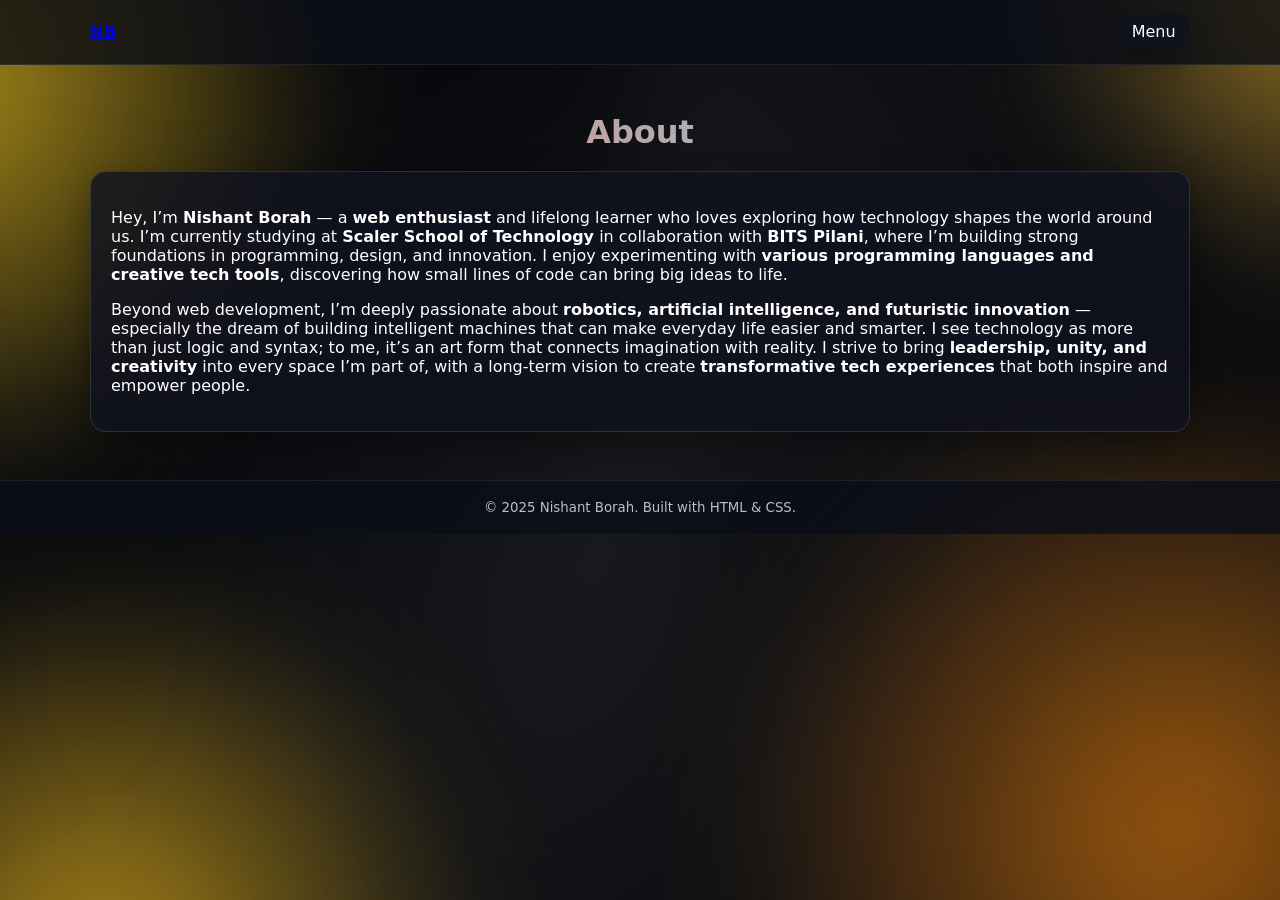
<file: about.html>
<!DOCTYPE html><html lang="en"><head>
<meta charset="utf-8"><meta name="viewport" content="width=device-width, initial-scale=1">
<title>About — Nishant Borah</title><link rel="stylesheet" href="styles.css">
</head><body>
<div class="aurora" aria-hidden="true"></div>
<header><div class="container nav">
  <a class="logo" href="index.html">NB</a>
  <nav aria-label="Primary"><details class="dropdown"><summary>Menu</summary>
    <div class="menu">
      <a href="index.html">Home</a><a href="about.html" aria-current="page">About</a>
      <a href="skills.html">Skills</a><a href="projects.html">Projects</a><a href="contact.html">Contact</a>
    </div></details></nav>
</div></header>

<main><section class="container">
  <h1 class="section-title">About</h1>
  <div class="card"><p>Hey, I’m <strong>Nishant Borah</strong> — a <strong>web enthusiast</strong> and lifelong learner who loves exploring how technology shapes the world around us. I’m currently studying at <strong>Scaler School of Technology</strong> in collaboration with <strong>BITS Pilani</strong>, where I’m building strong foundations in programming, design, and innovation. I enjoy experimenting with <strong>various programming languages and creative tech tools</strong>, discovering how small lines of code can bring big ideas to life.</p>
<p>Beyond web development, I’m deeply passionate about <strong>robotics, artificial intelligence, and futuristic innovation</strong> — especially the dream of building intelligent machines that can make everyday life easier and smarter. I see technology as more than just logic and syntax; to me, it’s an art form that connects imagination with reality. I strive to bring <strong>leadership, unity, and creativity</strong> into every space I’m part of, with a long-term vision to create <strong>transformative tech experiences</strong> that both inspire and empower people.</p>
</div>
</section></main>

<footer><div class="container foot"><small>&copy; 2025 Nishant Borah. Built with HTML &amp; CSS.</small></div></footer>
</body></html>
</file>
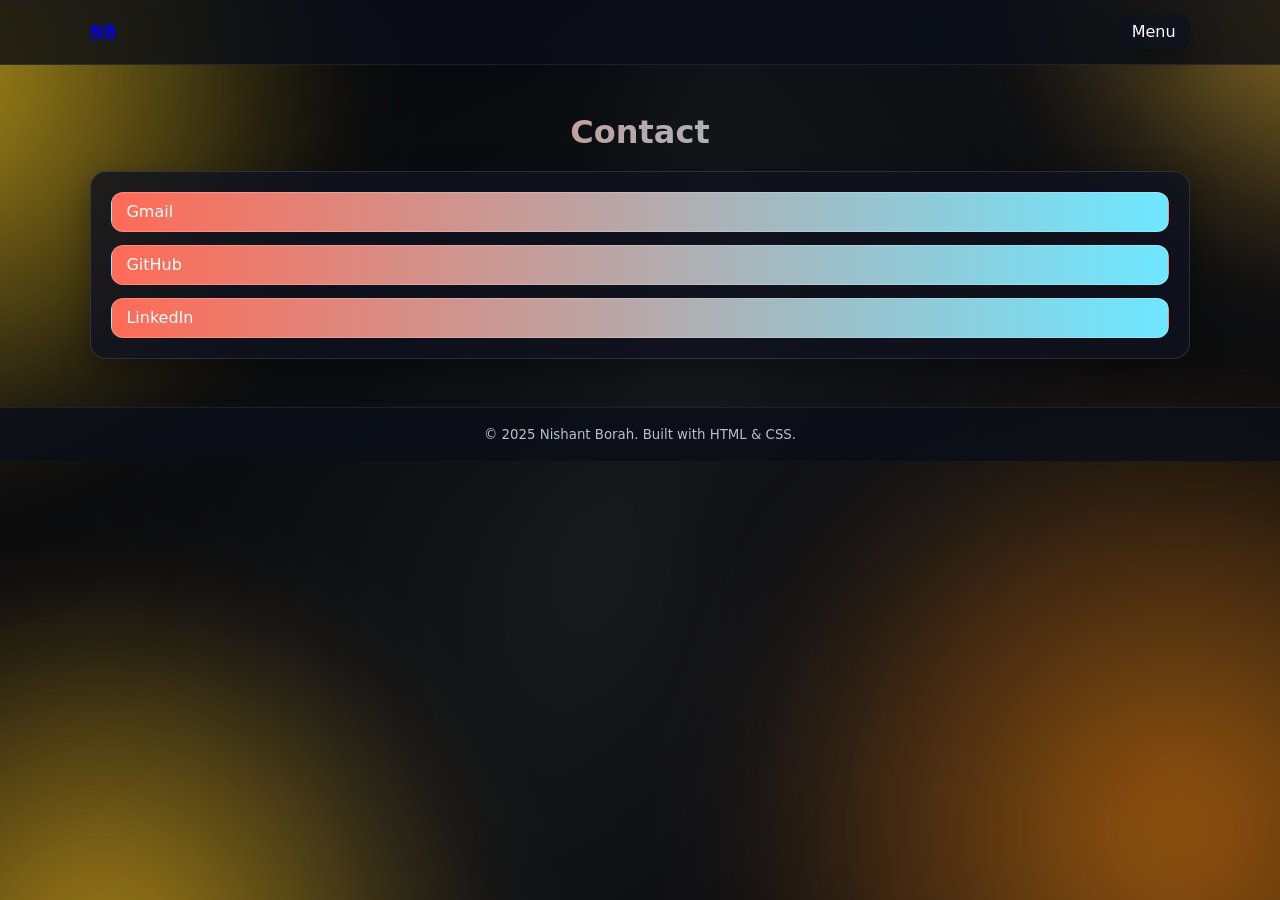
<file: contact.html>
<!DOCTYPE html><html lang="en"><head>
<meta charset="utf-8"><meta name="viewport" content="width=device-width, initial-scale=1">
<title>Contact — Nishant Borah</title><link rel="stylesheet" href="styles.css">
</head><body>
<div class="aurora" aria-hidden="true"></div>
<header><div class="container nav">
  <a class="logo" href="index.html">NB</a>
  <nav aria-label="Primary"><details class="dropdown"><summary>Menu</summary>
    <div class="menu">
      <a href="index.html">Home</a><a href="about.html">About</a><a href="skills.html">Skills</a>
      <a href="projects.html">Projects</a><a href="contact.html" aria-current="page">Contact</a>
    </div></details></nav>
</div></header>

<main><section class="container">
  <h1 class="section-title">Contact</h1>
  <div class="card">
    <div class="links">
      <a class="btn" href="mailto:nishant.25bcs10754@sst.scaler.com">Gmail</a>
      <a class="btn" href="https://github.com/Nishant-chilled" target="_blank" rel="noopener">GitHub</a>
      <a class="btn" href="https://www.linkedin.com/in/nishant-borah-016656388" target="_blank" rel="noopener">LinkedIn</a>
    </div>
  </div>
</section></main>

<footer><div class="container foot"><small>&copy; 2025 Nishant Borah. Built with HTML &amp; CSS.</small></div></footer>
</body></html>
</file>
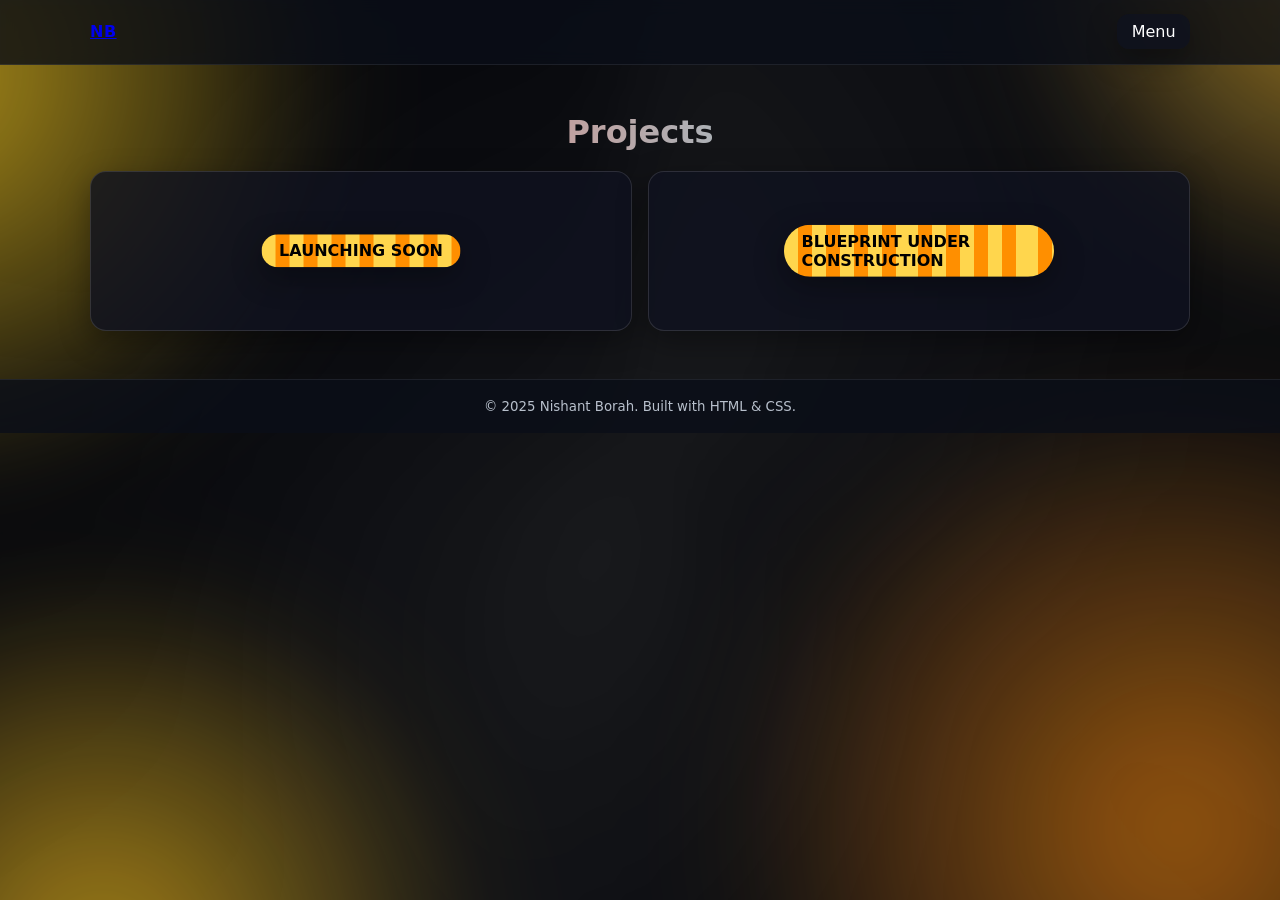
<file: projects.html>
<!DOCTYPE html><html lang="en"><head>
<meta charset="utf-8"><meta name="viewport" content="width=device-width, initial-scale=1">
<title>Projects — Nishant Borah</title><link rel="stylesheet" href="styles.css">
</head><body>
<div class="aurora" aria-hidden="true"></div>
<header><div class="container nav">
  <a class="logo" href="index.html">NB</a>
  <nav aria-label="Primary"><details class="dropdown"><summary>Menu</summary>
    <div class="menu">
      <a href="index.html">Home</a><a href="about.html">About</a><a href="skills.html">Skills</a>
      <a href="projects.html" aria-current="page">Projects</a><a href="contact.html">Contact</a>
    </div></details></nav>
</div></header>

<main><section class="container">
  <h1 class="section-title">Projects</h1>
  <div class="projects">
    <div class="card project-card"><div class="ribbon">Launching Soon</div></div>
    <div class="card project-card"><div class="ribbon">Blueprint Under Construction</div></div>
  </div>
</section></main>

<footer><div class="container foot"><small>&copy; 2025 Nishant Borah. Built with HTML &amp; CSS.</small></div></footer>
</body></html>
</file>
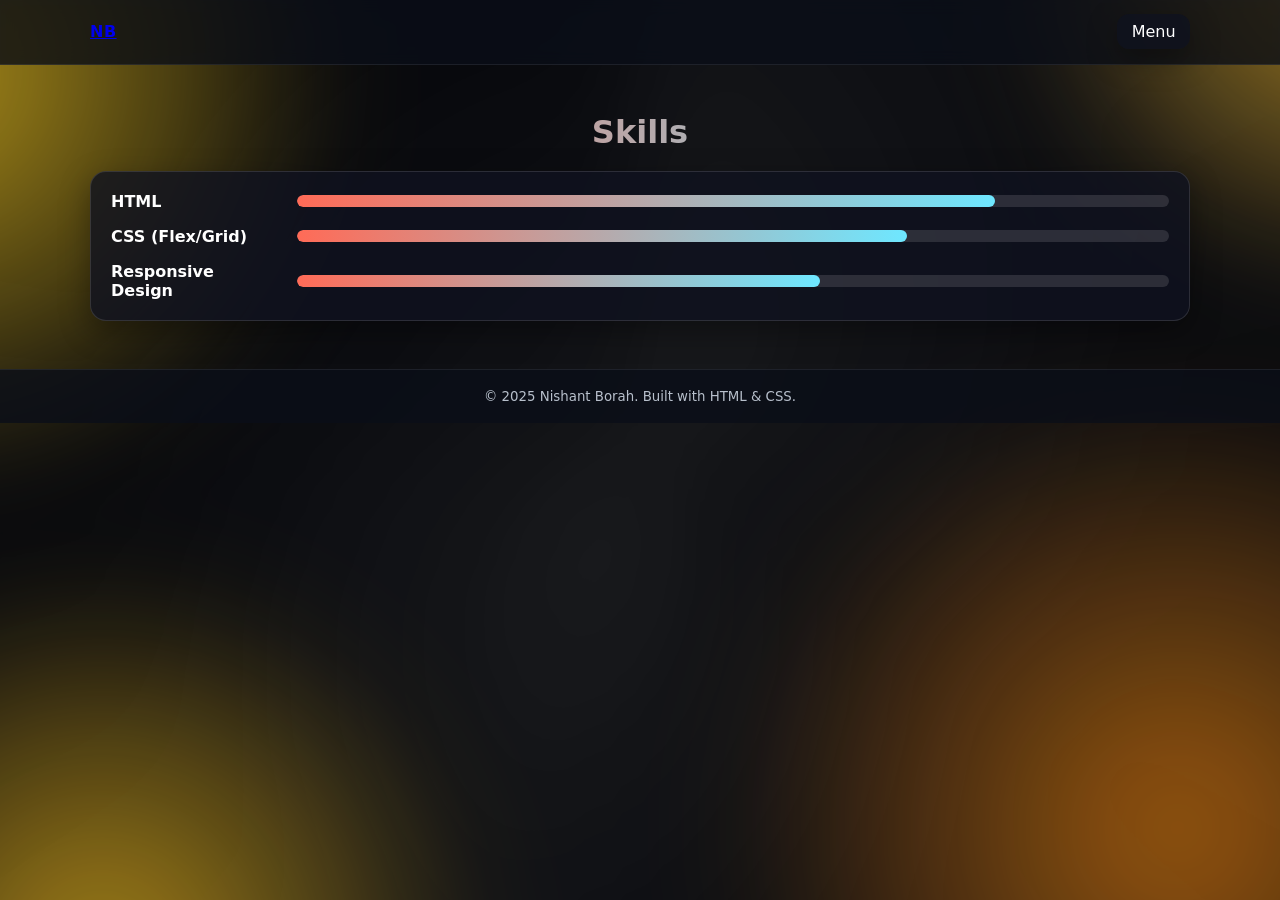
<file: skills.html>
<!DOCTYPE html><html lang="en"><head>
<meta charset="utf-8"><meta name="viewport" content="width=device-width, initial-scale=1">
<title>Skills — Nishant Borah</title><link rel="stylesheet" href="styles.css">
</head><body>
<div class="aurora" aria-hidden="true"></div>
<header><div class="container nav">
  <a class="logo" href="index.html">NB</a>
  <nav aria-label="Primary"><details class="dropdown"><summary>Menu</summary>
    <div class="menu">
      <a href="index.html">Home</a><a href="about.html">About</a>
      <a href="skills.html" aria-current="page">Skills</a><a href="projects.html">Projects</a><a href="contact.html">Contact</a>
    </div></details></nav>
</div></header>

<main><section class="container">
  <h1 class="section-title">Skills</h1>
  <div class="card skills">
    <div class="row"><strong>HTML</strong><div class="bar"><i></i></div></div>
    <div class="row"><strong>CSS (Flex/Grid)</strong><div class="bar"><i></i></div></div>
    <div class="row"><strong>Responsive Design</strong><div class="bar"><i></i></div></div>
  </div>
</section></main>

<footer><div class="container foot"><small>&copy; 2025 Nishant Borah. Built with HTML &amp; CSS.</small></div></footer>
</body></html>
</file>
<file: styles.css>
:root{--fg:#fff;--muted:#b8c0cc;--card:#0f1220cc;--accent:#ff6b57;--accent-2:#6ee7ff;--radius:16px;--shadow:0 10px 30px rgba(0,0,0,.35);--maxw:1100px;--aur1:#facc15;--aur2:#fbbf24;--aur3:#eab308;--aur4:#d97706;}

*{box-sizing:border-box}html,body{height:100%}
body{margin:0;font-family:Inter,system-ui,-apple-system,Segoe UI,Roboto,Arial,sans-serif;color:var(--fg);background:#07070a;overflow-x:hidden}
.container{width:min(100% - 2rem,var(--maxw));margin-inline:auto}

/* Aurora background */
.aurora{position:fixed;inset:0;z-index:-1;overflow:hidden;background:#05060a}
.aurora::before,.aurora::after{content:"";position:absolute;inset:-20%;filter:blur(50px);opacity:.7;mix-blend-mode:screen}
.aurora::before{background:
  radial-gradient(60vmax 60vmax at 10% 20%,var(--aur1) 0%,transparent 55%),
  radial-gradient(50vmax 50vmax at 90% 10%,var(--aur2) 0%,transparent 55%),
  radial-gradient(55vmax 55vmax at 20% 90%,var(--aur3) 0%,transparent 55%),
  radial-gradient(65vmax 65vmax at 80% 80%,var(--aur4) 0%,transparent 55%);
  animation:glow-move 22s ease-in-out infinite alternate}
.aurora::after{background:
  conic-gradient(from 0deg at 50% 50%,rgba(255,255,255,.06),transparent 35%,rgba(255,255,255,.06) 55%,transparent 80%),
  radial-gradient(70vmax 70vmax at 50% 50%,rgba(255,255,255,.08),transparent 60%);
  animation:sheen-rotate 40s linear infinite}
@keyframes glow-move{0%{transform:translate(0) scale(1)}50%{transform:translate(-5%,3%) scale(1.05)}100%{transform:translate(5%,-3%) scale(1.08)}}
@keyframes sheen-rotate{to{transform:rotate(360deg)}}

/* Header + dropdown */
header{position:sticky;top:0;backdrop-filter:saturate(130%) blur(8px);background:#0b0e18cc;border-bottom:1px solid rgba(255,255,255,.08);z-index:5}
.nav{display:flex;align-items:center;justify-content:space-between;gap:1rem;padding:.9rem 0}
.logo{font-weight:800;letter-spacing:.5px}
nav{position:relative}
details.dropdown>summary{list-style:none;cursor:pointer;padding:.5rem .9rem;border-radius:12px;background:var(--card);box-shadow:var(--shadow)}
details.dropdown>summary::-webkit-details-marker{display:none}
.menu{position:absolute;right:0;margin-top:.5rem;display:grid;gap:.35rem;min-width:220px;background:var(--card);padding:.6rem;border-radius:14px;box-shadow:var(--shadow)}
.menu a{padding:.5rem .7rem;border-radius:10px;color:var(--fg);text-decoration:none}
.menu a:hover{background:rgba(255,255,255,.06)}
.menu a[aria-current="page"]{background:rgba(255,255,255,.12);box-shadow:0 0 0 2px rgba(255,255,255,.1) inset}

/* Sections / cards / titles */
section{padding:3rem 0}
.section-title{text-align:center;margin:0 0 1.25rem;font-size:clamp(1.4rem,1rem + 2vw,2rem);background:linear-gradient(90deg,var(--accent),var(--accent-2));-webkit-background-clip:text;background-clip:text;color:transparent}
.card{background:var(--card);border:1px solid rgba(255,255,255,.12);border-radius:16px;box-shadow:var(--shadow);padding:1.25rem}

/* Home */
#home{min-height:calc(100dvh - 76px);display:grid;place-items:center;padding:2rem 0}
.hero{display:grid;gap:1rem;text-align:center}
.hero h1{margin:0;font-size:clamp(2rem,1.2rem + 4vw,3.5rem);background:linear-gradient(90deg,var(--accent),var(--accent-2));-webkit-background-clip:text;background-clip:text;color:transparent}
.role{font-weight:700}
.tags{display:flex;gap:.5rem;flex-wrap:wrap;justify-content:center}
.chip{padding:.35rem .6rem;border-radius:999px;background:#0f1220cc;border:1px solid rgba(255,255,255,.12)}

/* Find-me reveals */
.findme{margin-top:1rem;display:grid;gap:.75rem;justify-items:center}
details.reveal{width:min(560px,90%)}
details.reveal>summary{list-style:none;display:flex;align-items:center;gap:.6rem;cursor:pointer;padding:.65rem .9rem;border-radius:14px;background:var(--card);border:1px solid rgba(255,255,255,.12)}
details.reveal>summary::-webkit-details-marker{display:none}
details.reveal .panel{margin-top:.6rem;background:var(--card);border:1px solid rgba(255,255,255,.12);padding:.8rem 1rem;border-radius:14px}

/* Fixed-size mask icons */
.icon{display:inline-block;width:44px;height:44px;border-radius:50%;background:rgba(255,255,255,.12);background-color:#fff;-webkit-mask-size:22px 22px;mask-size:22px 22px;-webkit-mask-repeat:no-repeat;mask-repeat:no-repeat;-webkit-mask-position:center;mask-position:center}
.icon.github{-webkit-mask-image:url("data:image/svg+xml,%3Csvg xmlns='http://www.w3.org/2000/svg' viewBox='0 0 24 24'%3E%3Cpath fill='black' d='M12 .5a11.5 11.5 0 0 0-3.64 22.41c.58.1.8-.25.8-.57v-2.2c-3.26.72-3.95-1.4-3.95-1.4-.53-1.36-1.3-1.72-1.3-1.72-1.06-.72.08-.7.08-.7 1.17.08 1.78 1.2 1.78 1.2 1.04 1.78 2.74 1.26 3.4.96.1-.76.41-1.26.75-1.55-2.6-.3-5.33-1.3-5.33-5.78 0-1.28.46-2.33 1.2-3.15-.12-.3-.52-1.5.12-3.13 0 0 .98-.31 3.2 1.2a11.06 11.06 0 0 1 5.82 0c2.2-1.51 3.18-1.2 3.18-1.2.64 1.64.24 2.84.12 3.13.74.82 1.2 1.87 1.2 3.15 0 4.5-2.74 5.47-5.35 5.76.43.37.8 1.08.8 2.18v3.23c0 .32.22.68.82.56A11.5 11.5 0 0 0 12 .5Z'/%3E%3C/svg%3E")}
.icon.linkedin{-webkit-mask-image:url("data:image/svg+xml,%3Csvg xmlns='http://www.w3.org/2000/svg' viewBox='0 0 24 24'%3E%3Cpath fill='black' d='M4.98 3.5a2.5 2.5 0 1 0 0 5 2.5 2.5 0 0 0 0-5ZM3 8.98h3.96V21H3zM9.5 8.98H13v1.64h.05c.48-.9 1.66-1.85 3.41-1.85 3.65 0 4.33 2.4 4.33 5.52V21h-3.95v-5.36c0-1.28-.02-2.93-1.79-2.93-1.8 0-2.07 1.4-2.07 2.84V21H9.5z'/%3E%3C/svg%3E")}
.icon.gmail{-webkit-mask-image:url("data:image/svg+xml,%3Csvg xmlns='http://www.w3.org/2000/svg' viewBox='0 0 24 24'%3E%3Cpath fill='black' d='M20 4H4a2 2 0 0 0-2 2v12a2 2 0 0 0 2 2h16a2 2 0 0 0 2-2V6a2 2 0 0 0-2-2Zm0 3.23v.17l-7.2 5.4a1 1 0 0 1-1.6 0L4 7.4v-.17L12 12l8-4.77Z'/%3E%3C/svg%3E")}

/* Skills bars */
.skills{display:grid;gap:1rem}
.row{display:grid;grid-template-columns:170px 1fr;align-items:center;gap:1rem}
.bar{height:12px;border-radius:999px;background:rgba(255,255,255,.12);overflow:hidden}
.bar i{display:block;height:100%;width:0%;background:linear-gradient(90deg,var(--accent),var(--accent-2));border-radius:inherit;animation:fill 1.6s ease forwards}
.row:nth-child(1) .bar i{--target:80%;animation-delay:.2s}
.row:nth-child(2) .bar i{--target:70%;animation-delay:.6s}
.row:nth-child(3) .bar i{--target:60%;animation-delay:1s}
@keyframes fill{to{width:var(--target)}}

/* Projects ribbons */
.projects{display:grid;grid-template-columns:repeat(auto-fit,minmax(260px,1fr));gap:1rem}
.project-card{position:relative;min-height:160px;display:grid;place-items:center;padding:2rem 1rem}
.ribbon{position:absolute;left:50%;top:50%;transform:translate(-50%,-50%);color:#000;padding:.45rem 1.1rem;border-radius:999px;background:repeating-linear-gradient(90deg,#ffd64d 0 14px,#ff8f00 14px 28px);background-size:120px 120px;font-weight:900;text-transform:uppercase;box-shadow:var(--shadow)}
@media (prefers-reduced-motion:no-preference){.ribbon{animation:stripe 1.2s linear infinite,glow 3s ease-in-out infinite alternate}}
@keyframes stripe{to{background-position:120px 0}}
@keyframes glow{0%{filter:brightness(1)}100%{filter:brightness(1.08)}}

/* Buttons (contact) + footer */
.links{display:grid;gap:.8rem}
.btn{display:inline-block;padding:.6rem .9rem;border-radius:12px;border:1px solid rgba(255,255,255,.2);color:#fff;text-decoration:none;background:linear-gradient(90deg,var(--accent),var(--accent-2))}
footer{border-top:1px solid rgba(255,255,255,.08);background:#0b0e18cc}
.foot{display:flex;justify-content:center;padding:1.2rem 0;color:var(--muted)}
</file>
